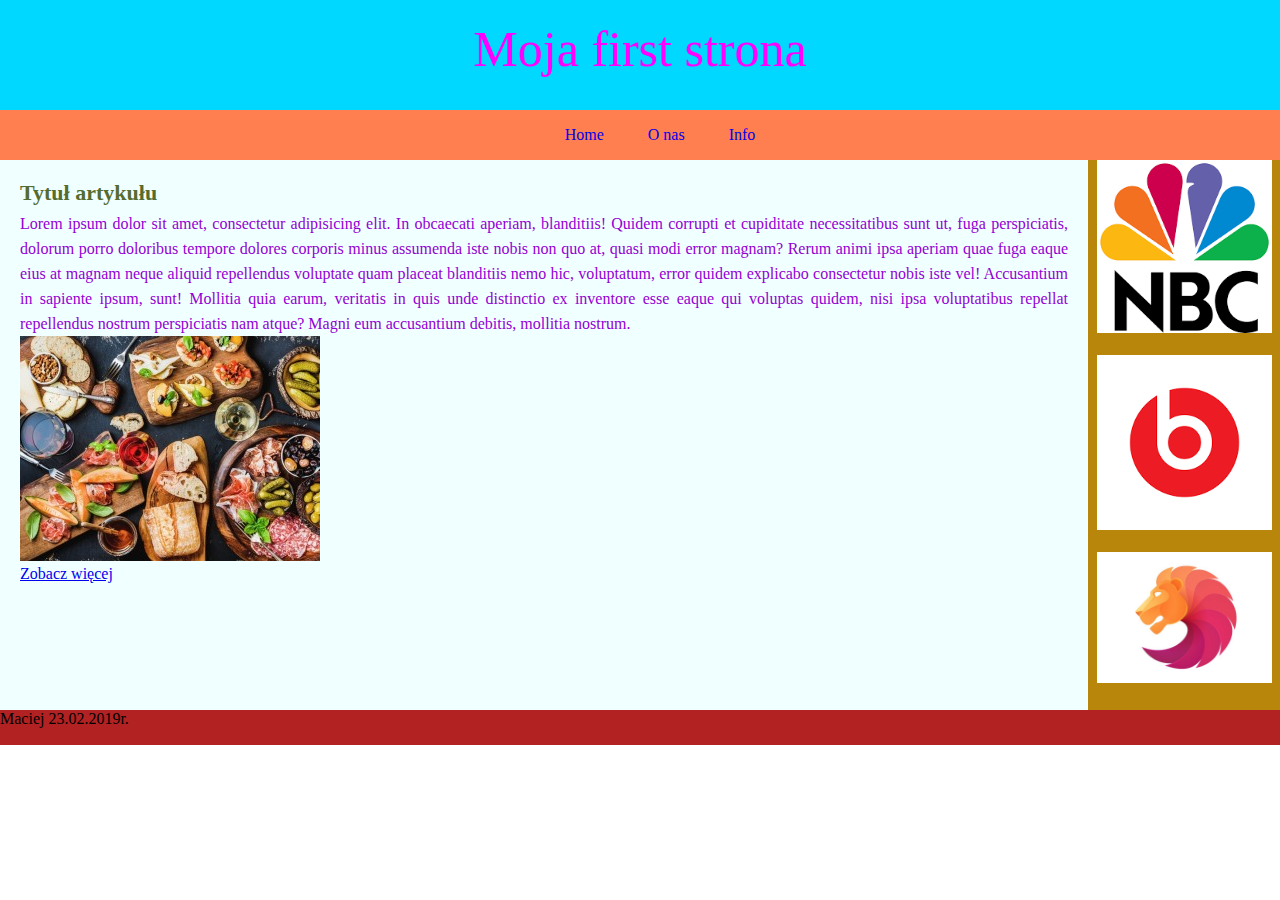
<file: index.html>
<!DOCTYPE html>
<html lang="pl">

<head>
    <meta charset="UTF-8">
    <title>Moja first strona</title>
    <link rel="stylesheet" href="style.css">
</head>

<body>
    <header>Moja first strona</header>
    <nav>
        <ul>
            <li><a href="index.html">Home</a></li>
            <li><a href="omnie.html.html">O nas</a></li>
            <li><a href="info.html.html">Info</a></li>
        </ul>

    </nav>
    <section>
        <article>
            <h3>Tytuł artykułu</h3>

            <p>Lorem ipsum dolor sit amet, consectetur adipisicing elit. In obcaecati aperiam, blanditiis! Quidem corrupti et cupiditate necessitatibus sunt ut, fuga perspiciatis, dolorum porro doloribus tempore dolores corporis minus assumenda iste nobis non quo at, quasi modi error magnam? Rerum animi ipsa aperiam quae fuga eaque eius at magnam neque aliquid repellendus voluptate quam placeat blanditiis nemo hic, voluptatum, error quidem explicabo consectetur nobis iste vel! Accusantium in sapiente ipsum, sunt! Mollitia quia earum, veritatis in quis unde distinctio ex inventore esse eaque qui voluptas quidem, nisi ipsa voluptatibus repellat repellendus nostrum perspiciatis nam atque? Magni eum accusantium debitis, mollitia nostrum.</p>
            <img src="jedzenie.jpg" alt="sorry">
            <br>
            <a href="https://www.pyszne.pl/" target="_blank">Zobacz więcej</a>




        </article>
    </section>
    <aside>
    <a href="https://www.nbc.com/" target="_blank"> <img src="nbc.png" alt="sorry" width="175px" ></a>
    <br>   <br>
    <a href="http://www.rank.com/en/index.html"><img src="rank.png" alt="sorry" width="175px"></a>
    <br>  <br>    
    <a href="https://www.lion.pl/"><img src="551103-1TOqFD1502285018.jpg" alt="sorry" width="175px"></a>
   </aside>
    <footer>Maciej
        23.02.2019r.</footer>
</body>

</html>
</file>
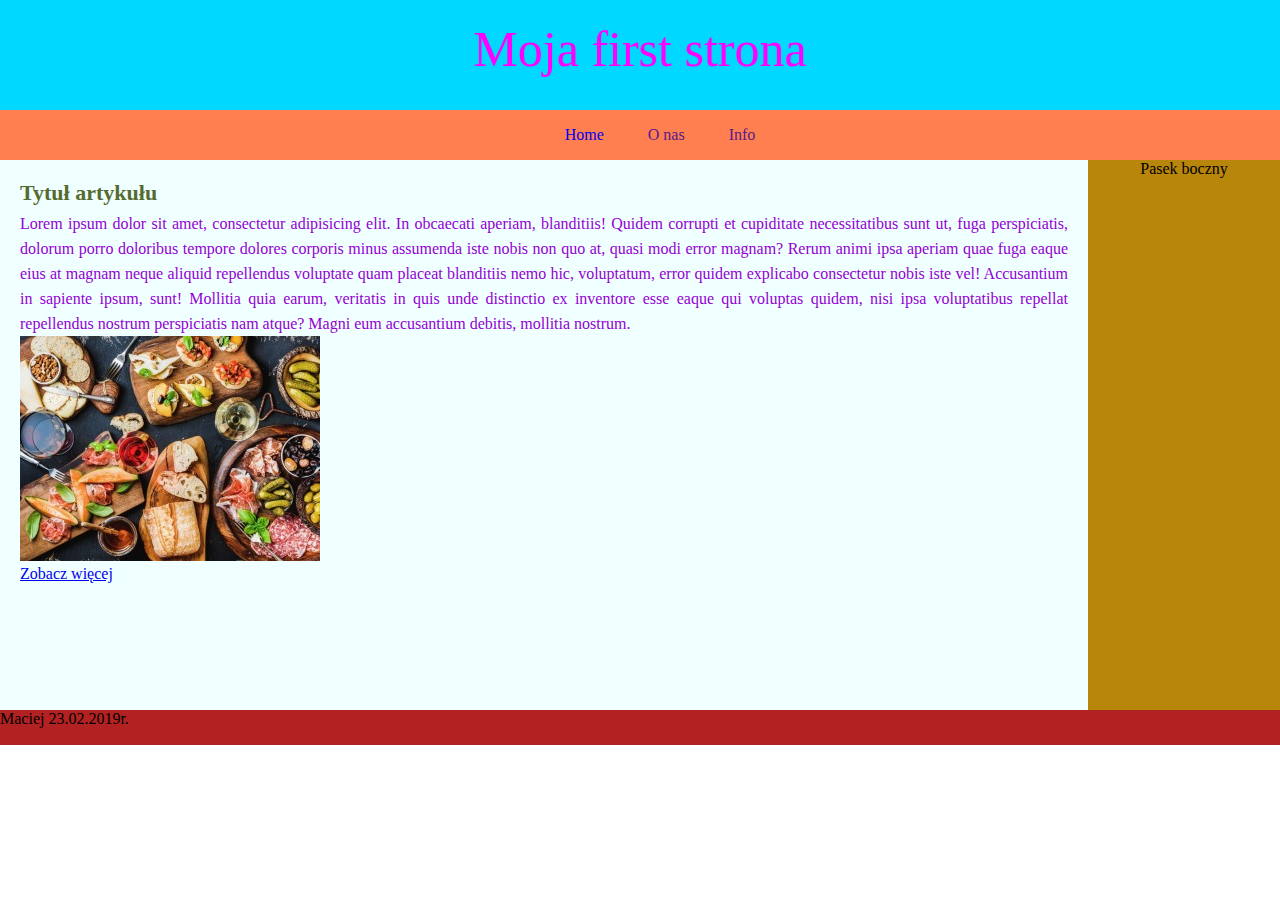
<file: home.html.html>
<!DOCTYPE html>
<html lang="pl">

<head>
    <meta charset="UTF-8">
    <title>Moja first strona</title>
    <link rel="stylesheet" href="style.css">
</head>

<body>
    <header>Moja first strona</header>
    <nav>
        <ul>
            <li><a href="index.html">Home</a></li>
            <li><a href="">O nas</a></li>
            <li><a href="">Info</a></li>
        </ul>
        
    </nav>
    <section>
        <article>
            <h3>Tytuł artykułu</h3>
<p>Lorem ipsum dolor sit amet, consectetur adipisicing elit. In obcaecati aperiam, blanditiis! Quidem corrupti et cupiditate necessitatibus sunt ut, fuga perspiciatis, dolorum porro doloribus tempore dolores corporis minus assumenda iste nobis non quo at, quasi modi error magnam? Rerum animi ipsa aperiam quae fuga eaque eius at magnam neque aliquid repellendus voluptate quam placeat blanditiis nemo hic, voluptatum, error quidem explicabo consectetur nobis iste vel! Accusantium in sapiente ipsum, sunt! Mollitia quia earum, veritatis in quis unde distinctio ex inventore esse eaque qui voluptas quidem, nisi ipsa voluptatibus repellat repellendus nostrum perspiciatis nam atque? Magni eum accusantium debitis, mollitia nostrum.</p>
            <img src="jedzenie.jpg" alt="sorry">
            <br>
            <a href="https://www.pyszne.pl/" target="_blank">Zobacz więcej</a>




        </article>
    </section>
    <aside>Pasek boczny</aside>
    <footer>Maciej
        23.02.2019r.</footer>
</body>

</html>
</file>
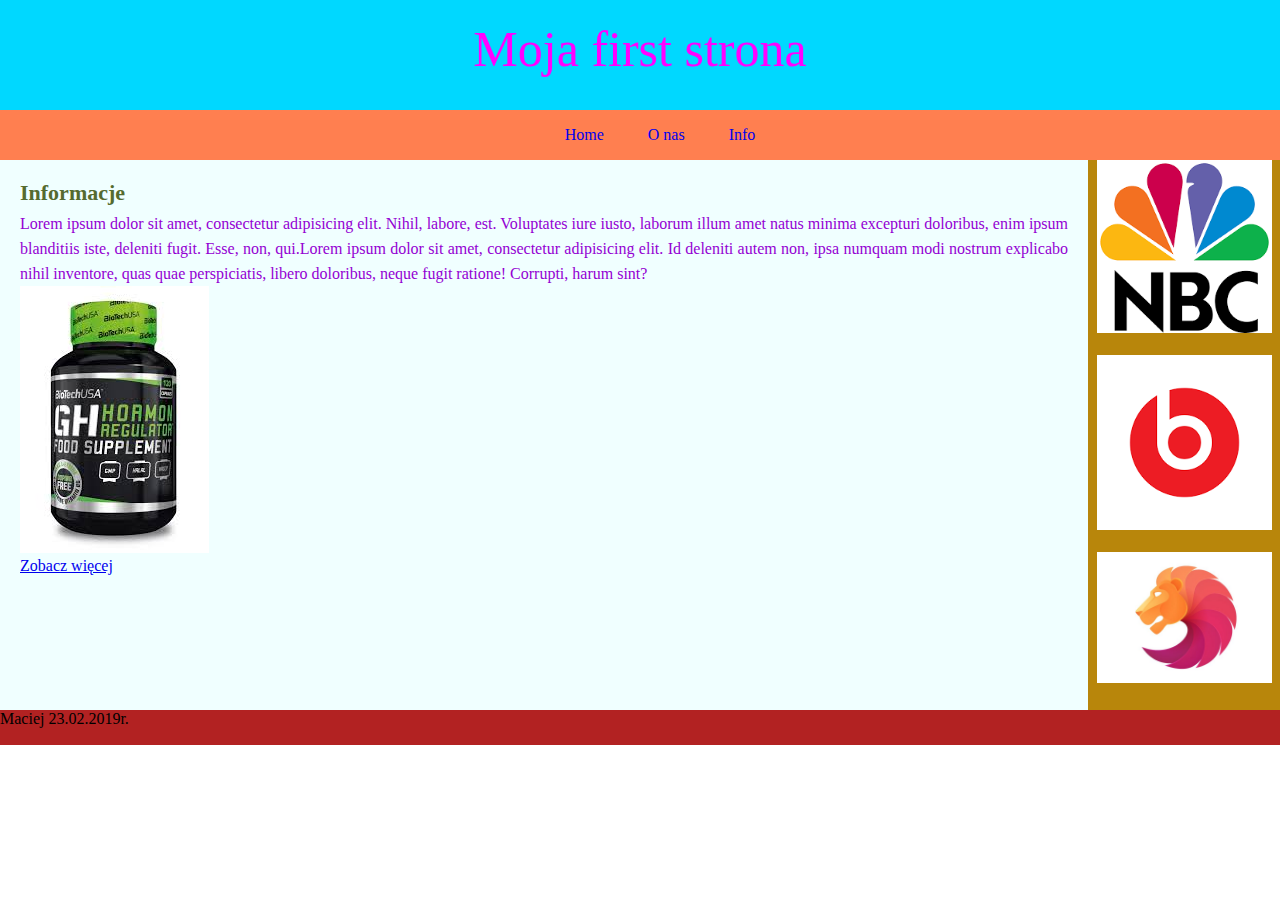
<file: info.html.html>
<!DOCTYPE html>
<html lang="pl">

<head>
    <meta charset="UTF-8">
    <title>Moja first strona</title>
    <link rel="stylesheet" href="style.css">
</head>

<body>
    <header>Moja first strona</header>
    <nav>
        <ul>
            <li><a href="index.html">Home</a></li>
            <li><a href="omnie.html.html">O nas</a></li>
            <li><a href="info.html.html">Info</a></li>
        </ul>
        
    </nav>
    <section>
        <article>
            <h3>Informacje</h3>
    <p>Lorem ipsum dolor sit amet, consectetur adipisicing elit. Nihil, labore, est. Voluptates iure iusto, laborum illum amet natus minima excepturi doloribus, enim ipsum blanditiis iste, deleniti fugit. Esse, non, qui.Lorem ipsum dolor sit amet, consectetur adipisicing elit. Id deleniti autem non, ipsa numquam modi nostrum explicabo nihil inventore, quas quae perspiciatis, libero doloribus, neque fugit ratione! Corrupti, harum sint?</p>
    <img src="food.jpg" alt="sorry">
    <br>
    <a href="https://www.google.com/maps/@53.497249,18.5928921,11z" target="_blank">Zobacz więcej</a>


        </article>
    </section>
  <aside>
    <a href="https://www.nbc.com/" target="_blank"> <img src="nbc.png" alt="sorry" width="175px" ></a>
    <br>   <br>
    <a href="http://www.rank.com/en/index.html"><img src="rank.png" alt="sorry" width="175px"></a>
    <br>  <br>    
    <a href="https://www.lion.pl/"><img src="551103-1TOqFD1502285018.jpg" alt="sorry" width="175px"></a>
   </aside>
   
    <footer>Maciej
        23.02.2019r.</footer>
</body>

</html>
</file>
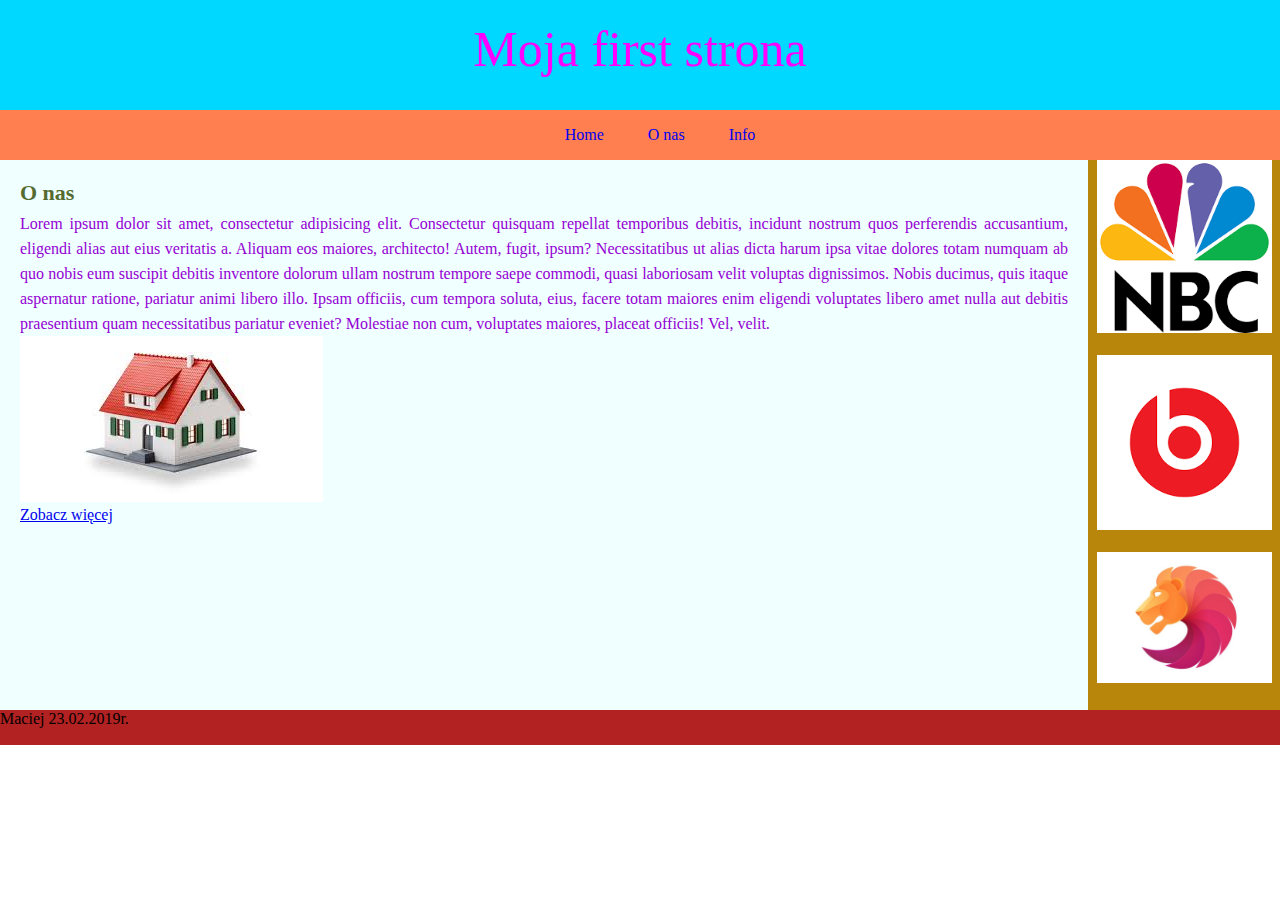
<file: omnie.html.html>
<!DOCTYPE html>
<html lang="pl">

<head>
    <meta charset="UTF-8">
    <title>Moja first strona</title>
    <link rel="stylesheet" href="style.css">
</head>

<body>
    <header>Moja first strona</header>
    <nav>
        <ul>
            <li><a href="index.html">Home</a></li>
            <li><a href="omnie.html.html">O nas</a></li>
            <li><a href="info.html.html">Info</a></li>
        </ul>
        
    </nav>
    <section>
        <article>
            <h3>O nas</h3>
            
        <p>Lorem ipsum dolor sit amet, consectetur adipisicing elit. Consectetur quisquam repellat temporibus debitis, incidunt nostrum quos perferendis accusantium, eligendi alias aut eius veritatis a. Aliquam eos maiores, architecto! Autem, fugit, ipsum? Necessitatibus ut alias dicta harum ipsa vitae dolores totam numquam ab quo nobis eum suscipit debitis inventore dolorum ullam nostrum tempore saepe commodi, quasi laboriosam velit voluptas dignissimos. Nobis ducimus, quis itaque aspernatur ratione, pariatur animi libero illo. Ipsam officiis, cum tempora soluta, eius, facere totam maiores enim eligendi voluptates libero amet nulla aut debitis praesentium quam necessitatibus pariatur eveniet? Molestiae non cum, voluptates maiores, placeat officiis! Vel, velit.</p>
        <img src="download.jpg" alt="sorry">
        <br>
        <a href="https://panel.home.pl/" target="_blank">Zobacz więcej</a>




        </article>
    </section>
     <aside>
    <a href="https://www.nbc.com/" target="_blank"> <img src="nbc.png" alt="sorry" width="175px" ></a>
    <br>   <br>
    <a href="http://www.rank.com/en/index.html"><img src="rank.png" alt="sorry" width="175px"></a>
    <br>  <br>    
    <a href="https://www.lion.pl/"><img src="551103-1TOqFD1502285018.jpg" alt="sorry" width="175px"></a>
   </aside>
    <footer>Maciej
        23.02.2019r.</footer>
</body>

</html>
</file>
<file: style.css>
* {
    font-family: fantasy;
    margin: 0px;
}

nav {
    background-color: coral;
    line-height: 50px;
    text-align: center
}

nav li {
    display: inline-block;
}

nav a {
    text-decoration: none;
    display: block;
    padding: 0 20px

}

nav a:hover {
    background-color: aliceblue
}

section {
    background-color: azure;
    width: 85%;
    height: 550px;
    float: left;
}

aside {
    background-color: darkgoldenrod;
    float: left;
    width: 15%;
    height: 550px;
    text-align: center;
    

}

footer {
    background-color: firebrick;
    height: 35px;
    clear: both;
}

header {
    background-color: rgb(0, 216, 255);
    height: 70px;
    font-size: 50px;
    color: fuchsia;
    text-align: center;
    padding: 20px;
}

article {
    padding: 20px;


}

p {
    color: darkviolet;
    text-align: justify;
    line-height: 25px;
    padding-top: 5px;

}

h3 {
    color: darkolivegreen;
    font-size: 22px
}
</file>
